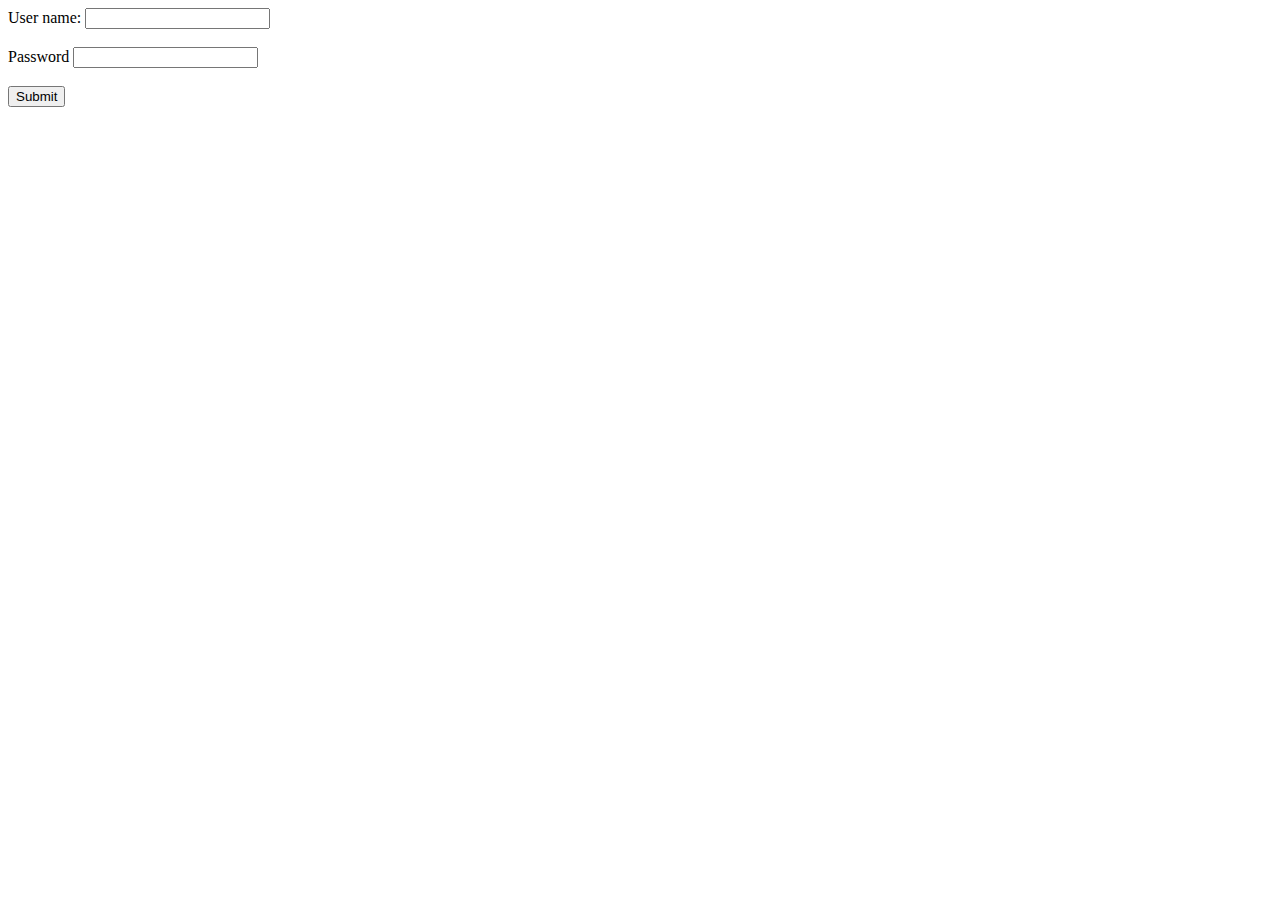
<file: form.html>
<!DOCTYPE html>
<html>
    <head>
        <meta charset="utf-8">
        <title>HTML form</title>
    </head>
    <body>
        <form action="submitme.php" method="post">
            <label for="username">User name:</label>
            <input type="text" name="username" value="">
            <br>
            <br>
            <label for="password">Password</label>
            <input type="password" name="password" value="">
            <br>
            <br>
            <input type="submit" value="Submit">
        </form>
    </body>
</html>
</file>
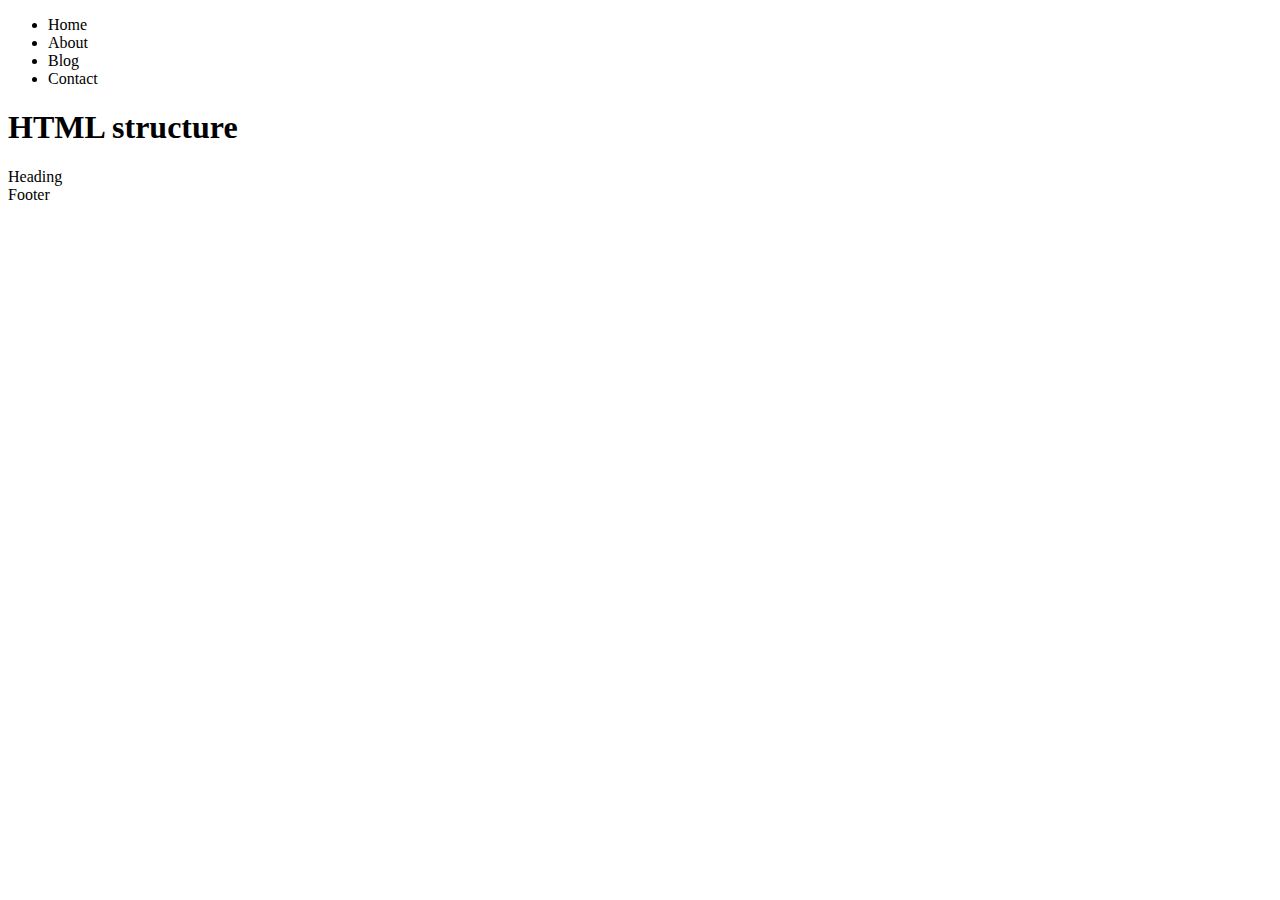
<file: structure.html>
<!DOCTYPE html>
<html>
<head>
    <meta charset="utf-8">
    <title>HTML template</title>
</head>

<body>
    <nav>
        <ul>
            <li>Home</li>
            <li>About</li>
            <li>Blog</li>
            <li>Contact</li>

        </ul>
    </nav>
    <h1>HTML structure</h1>
    <article>
        <header>Heading</header>
        <section></section>
        <footer>Footer</footer>

    </article>
</body>


</html>
</file>
